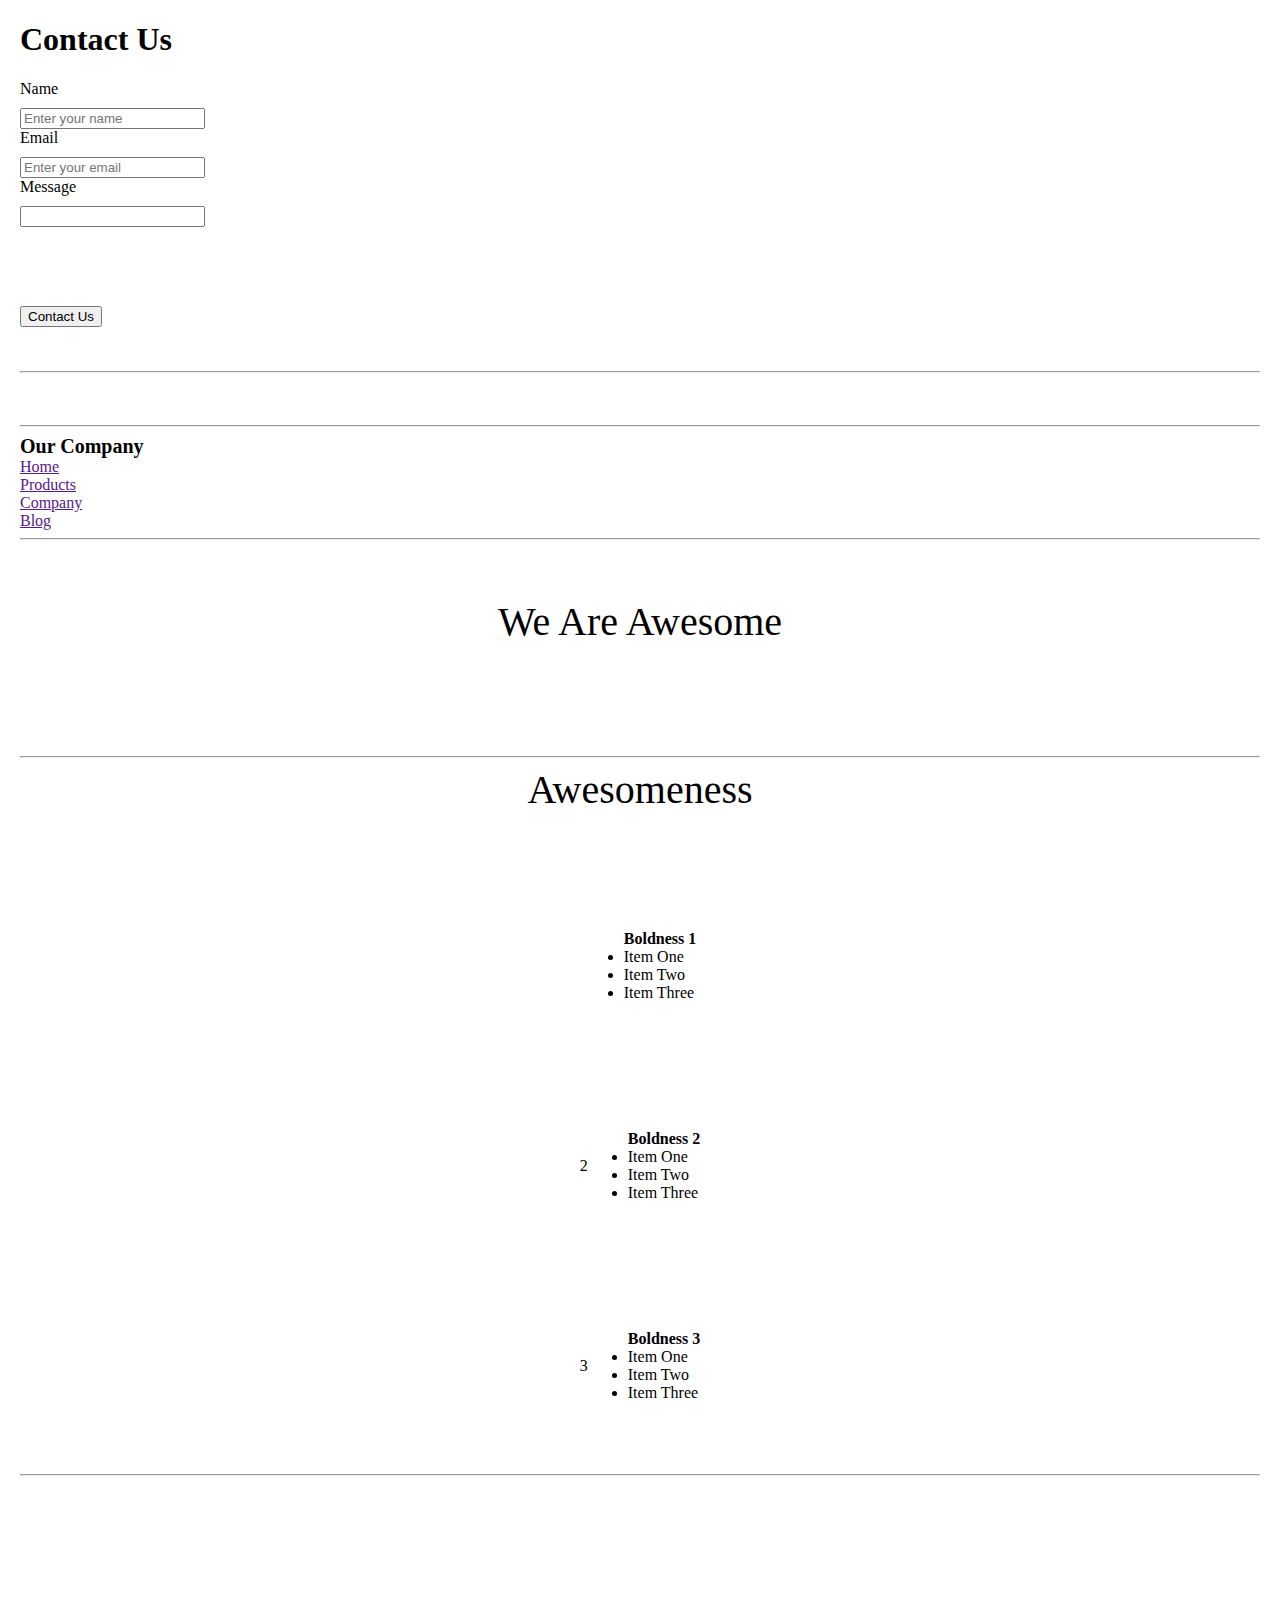
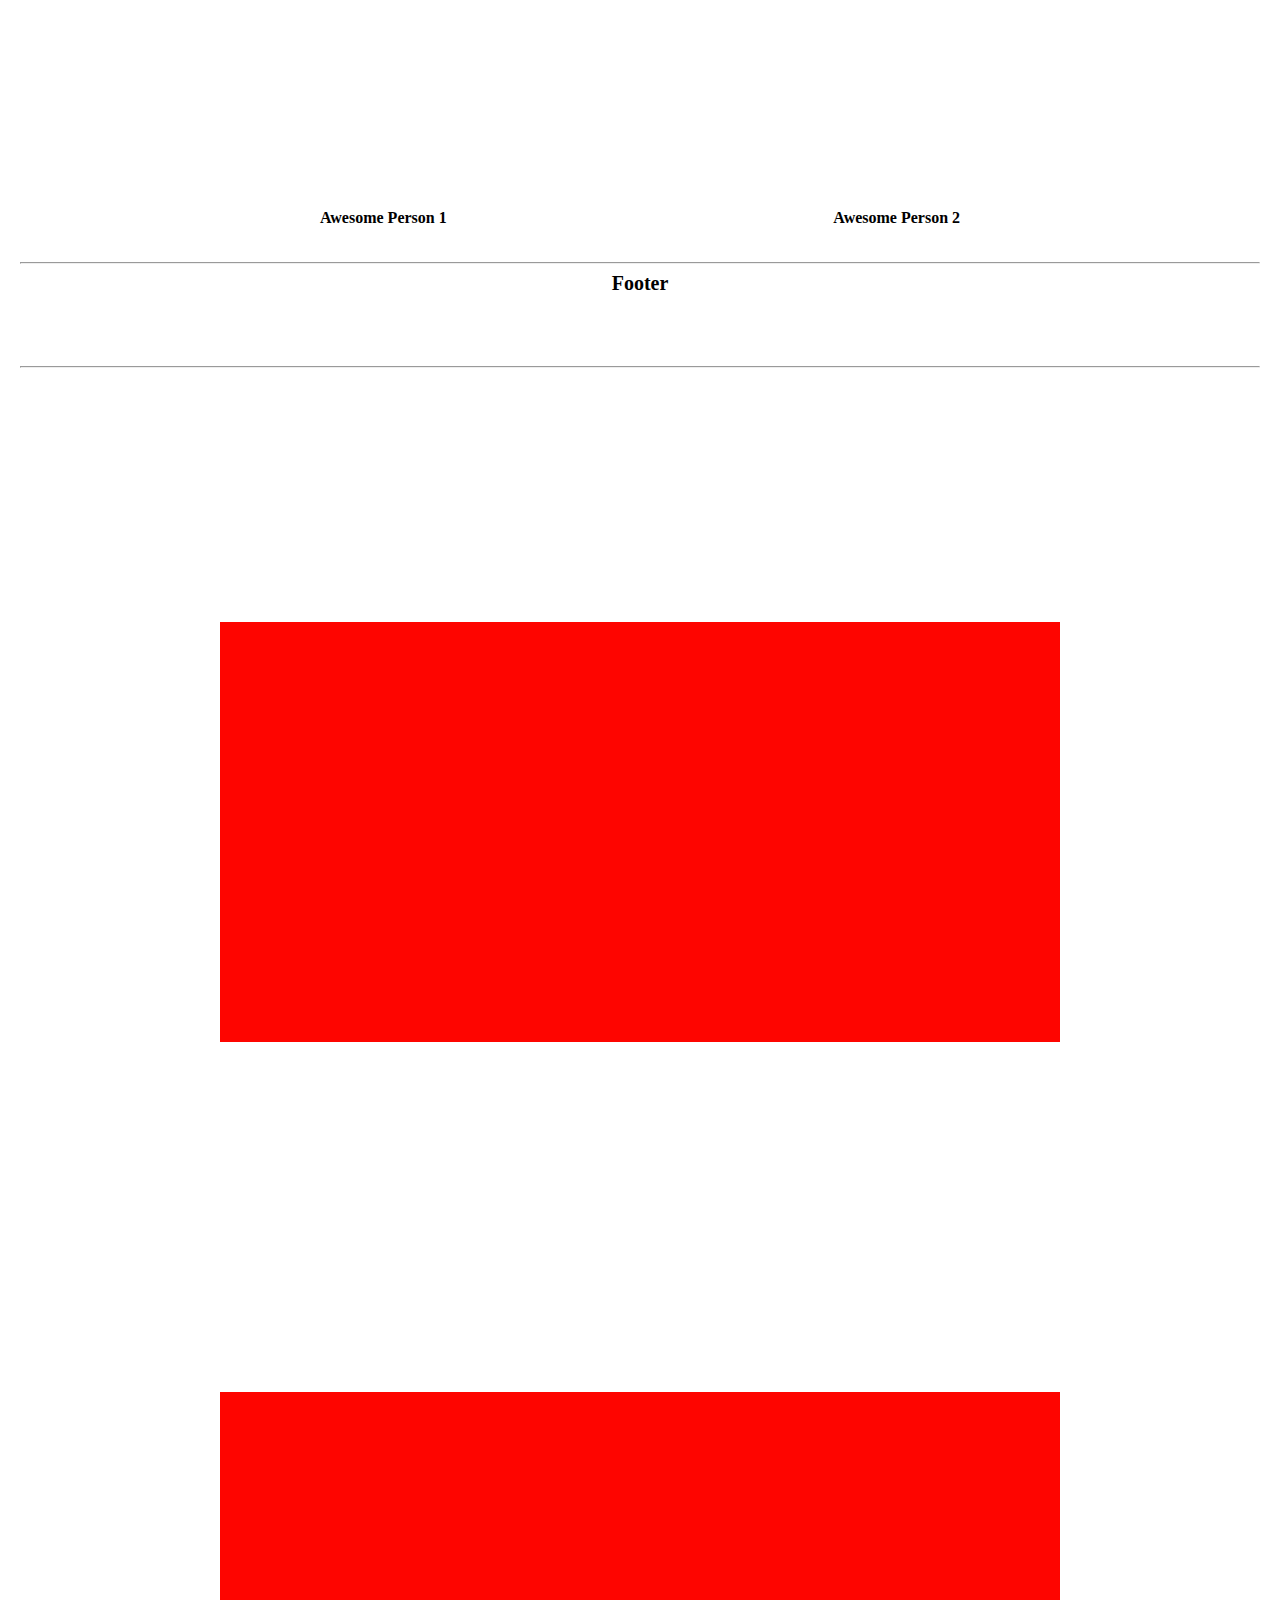
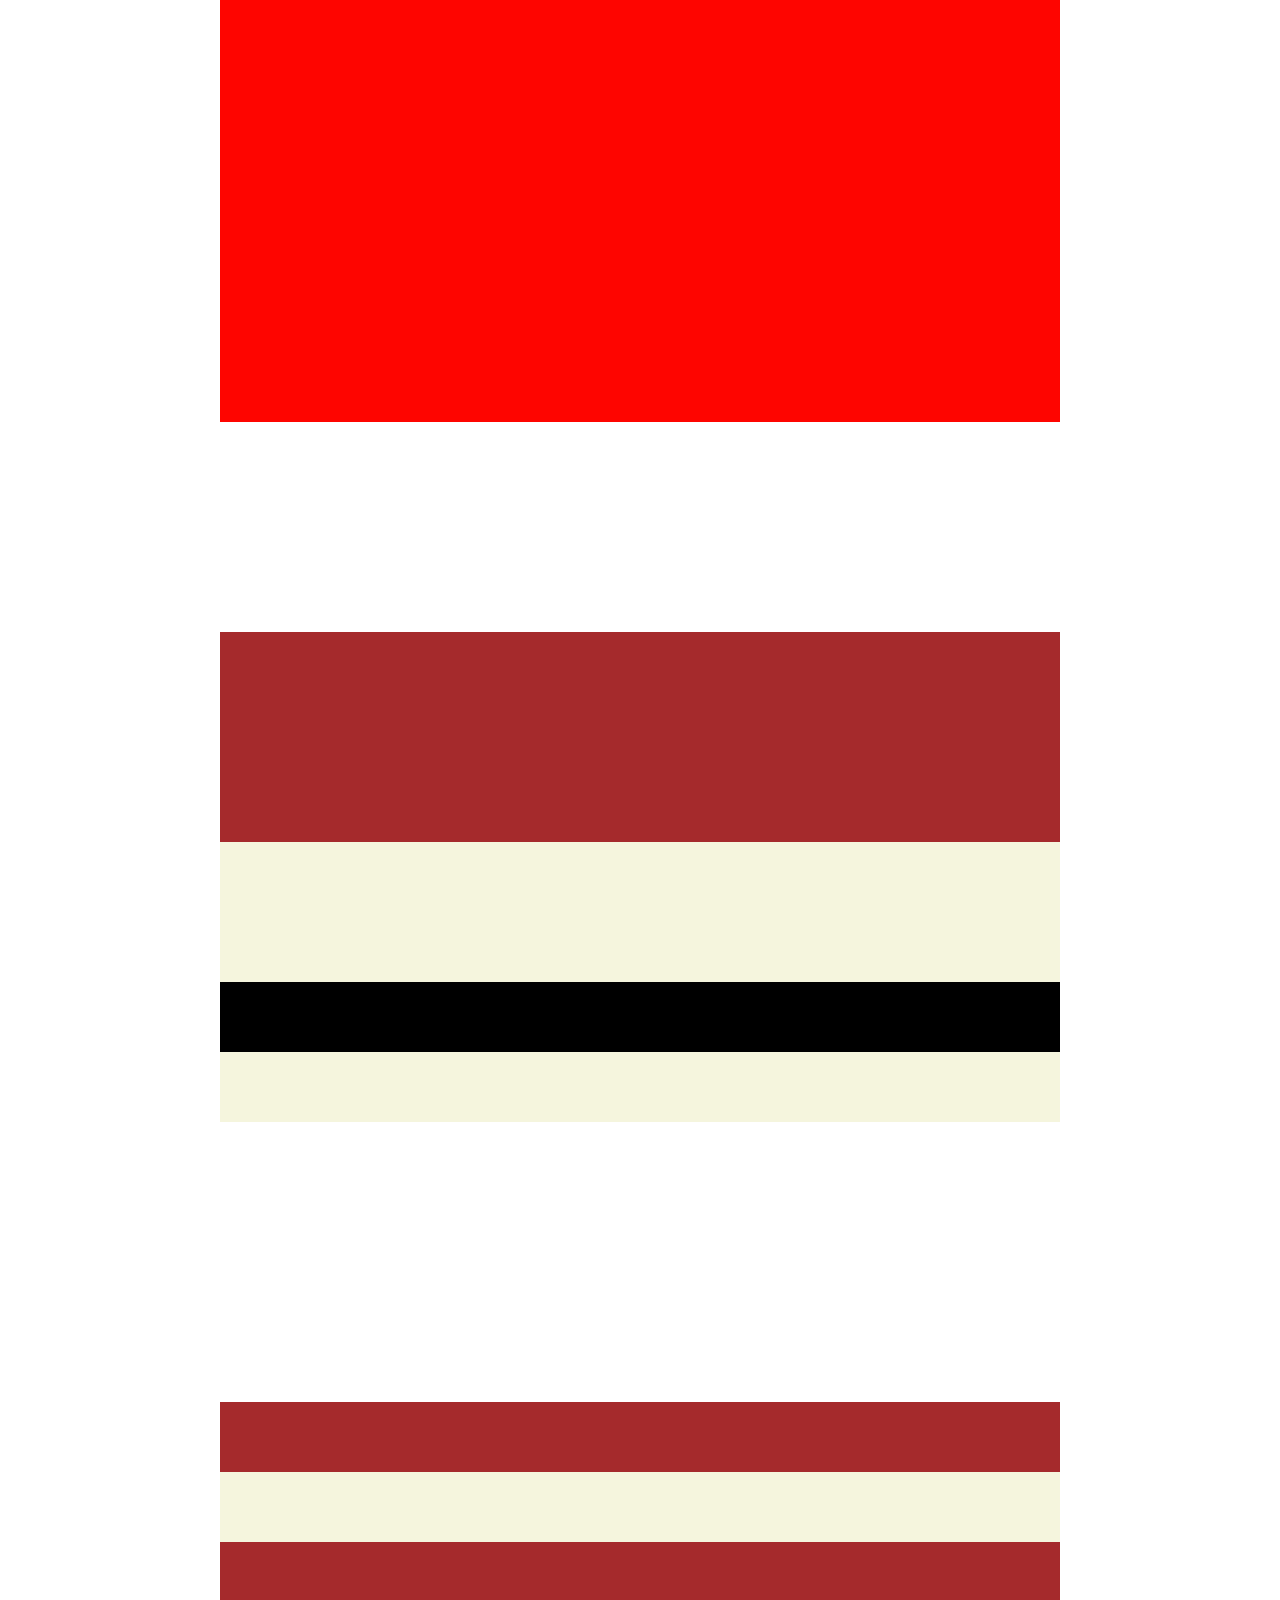
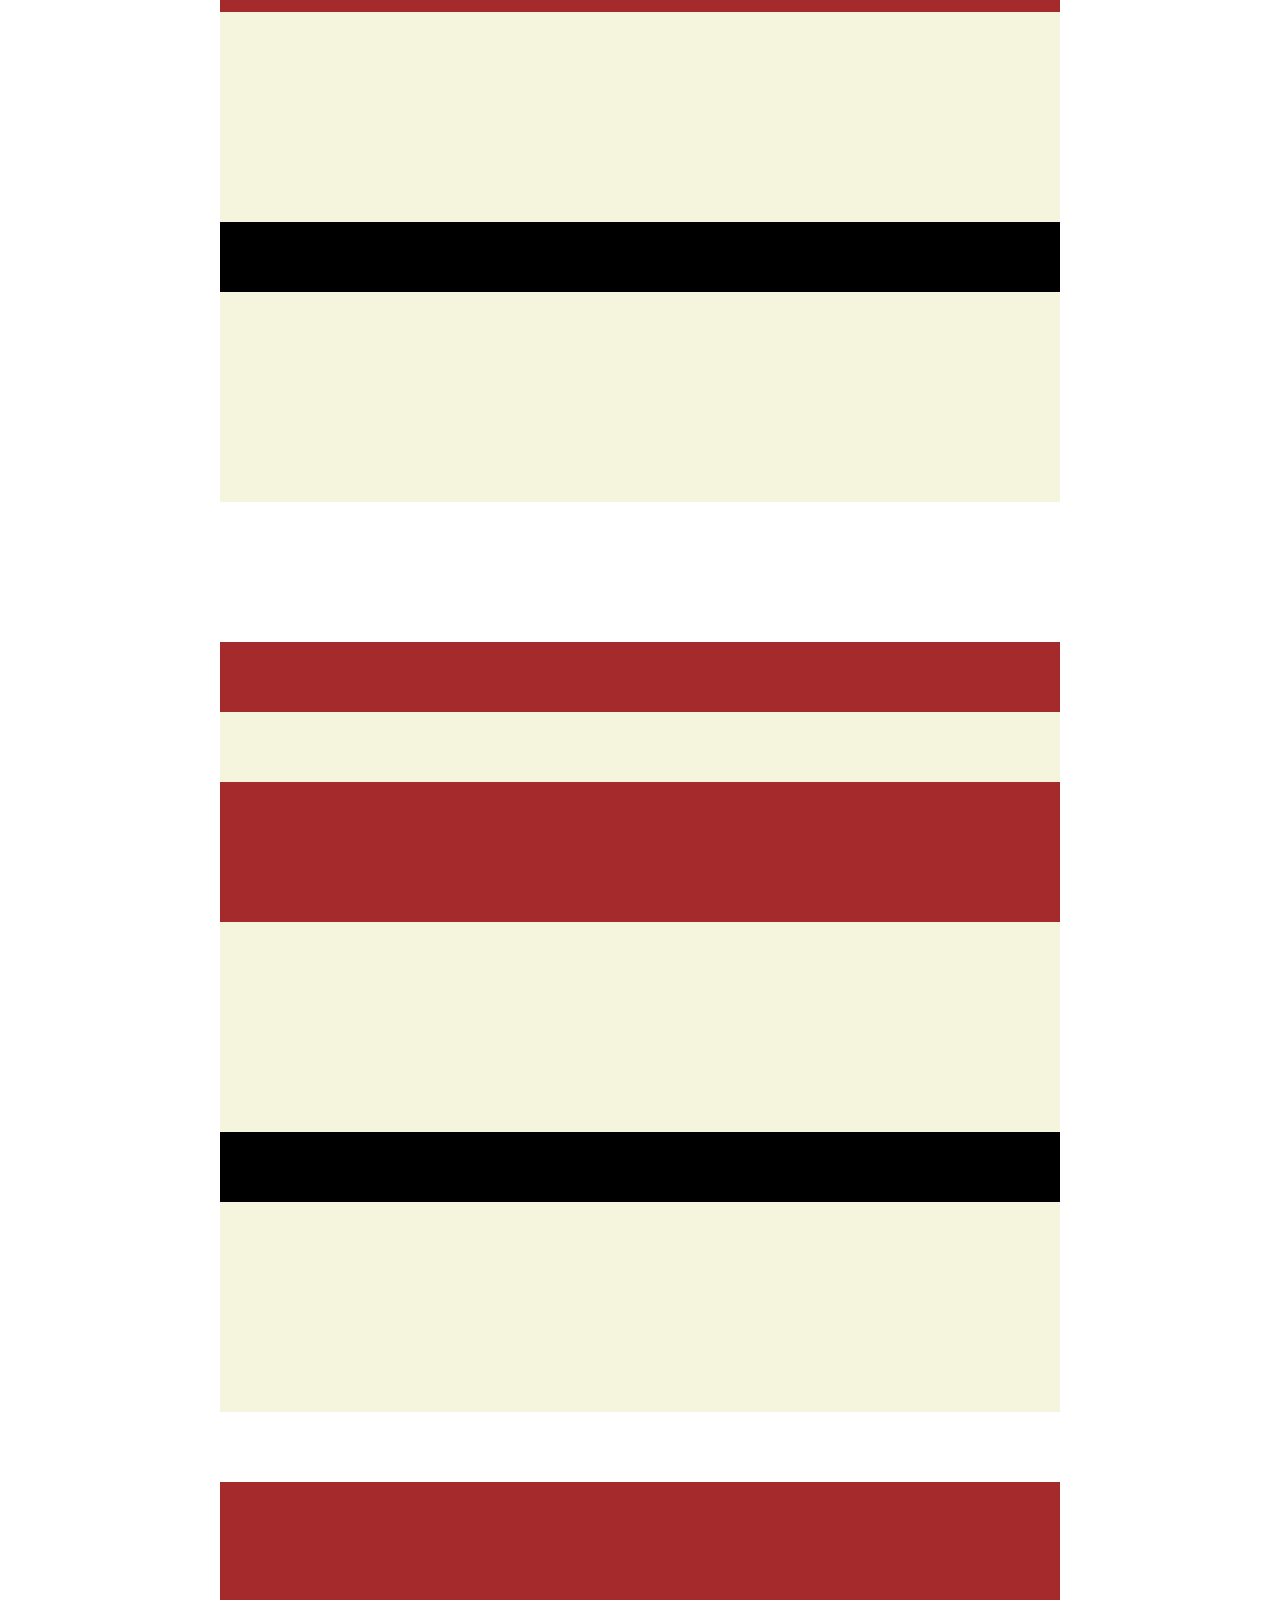
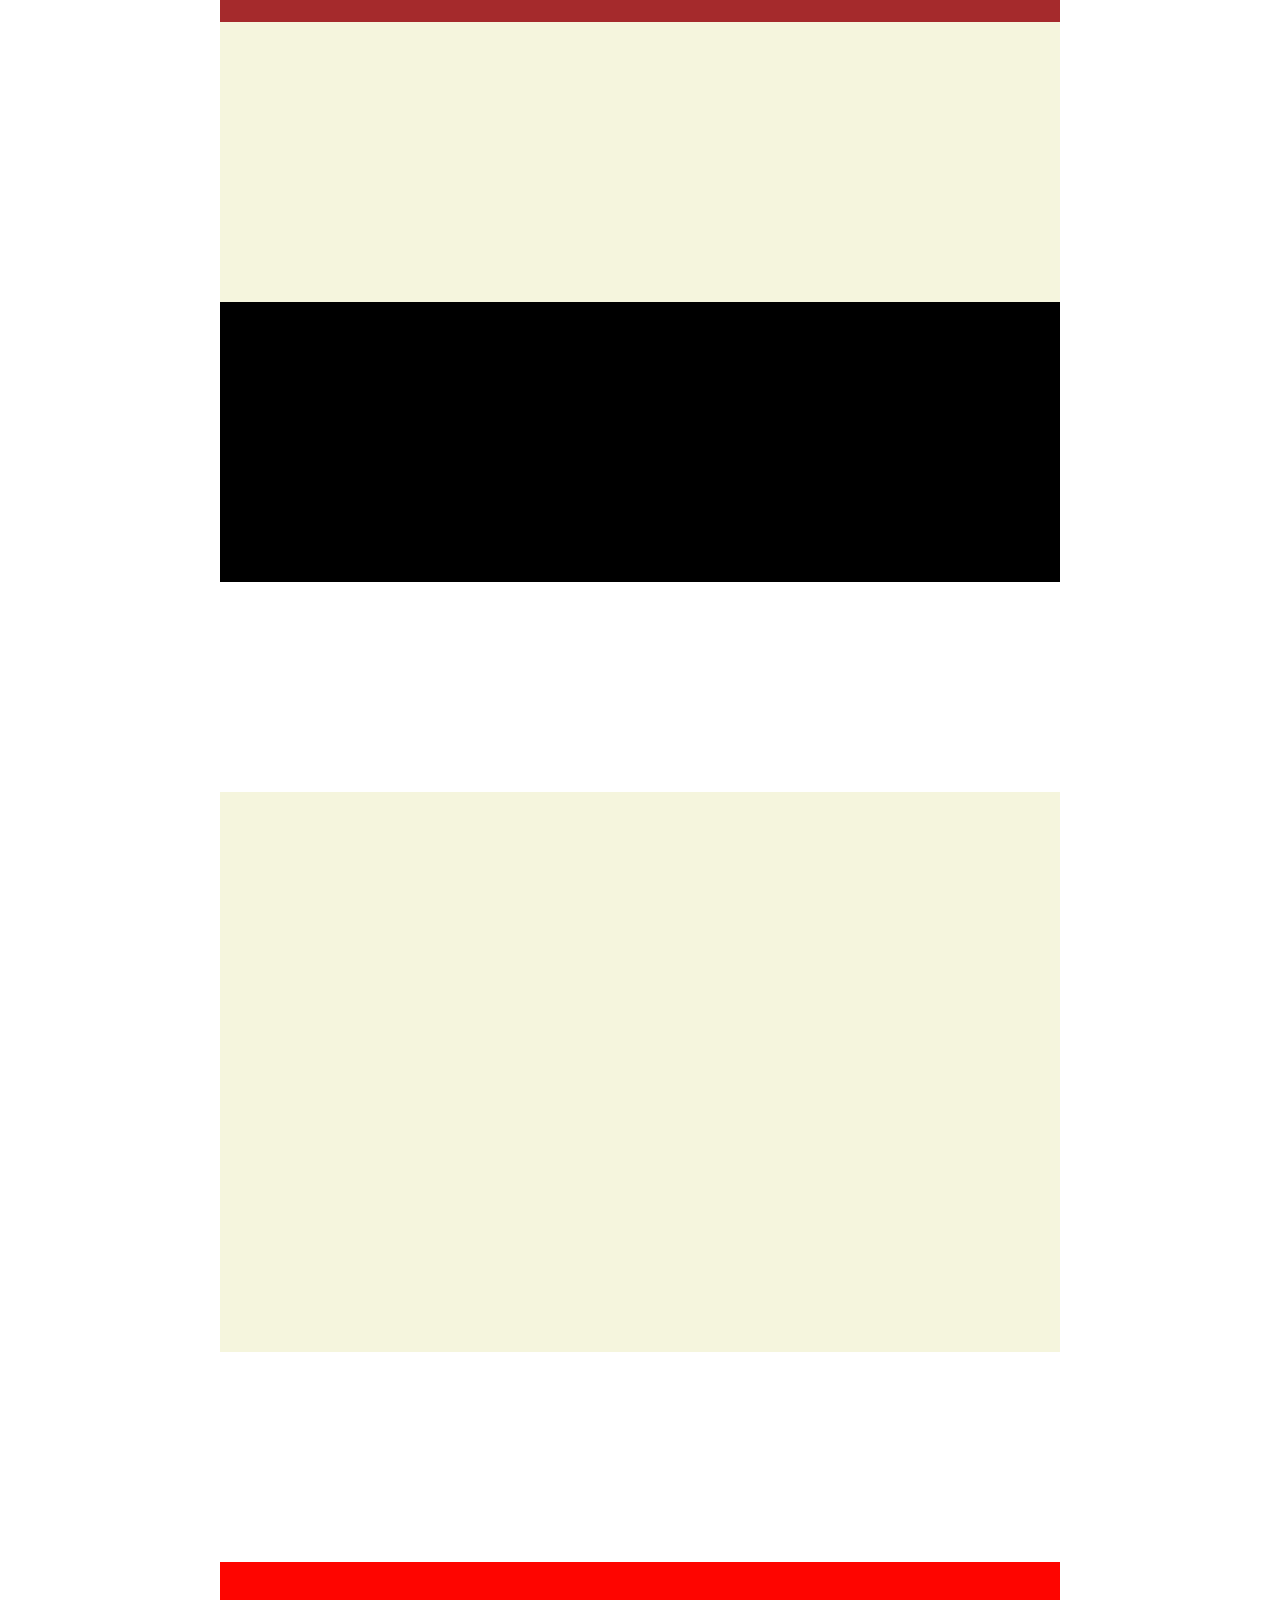
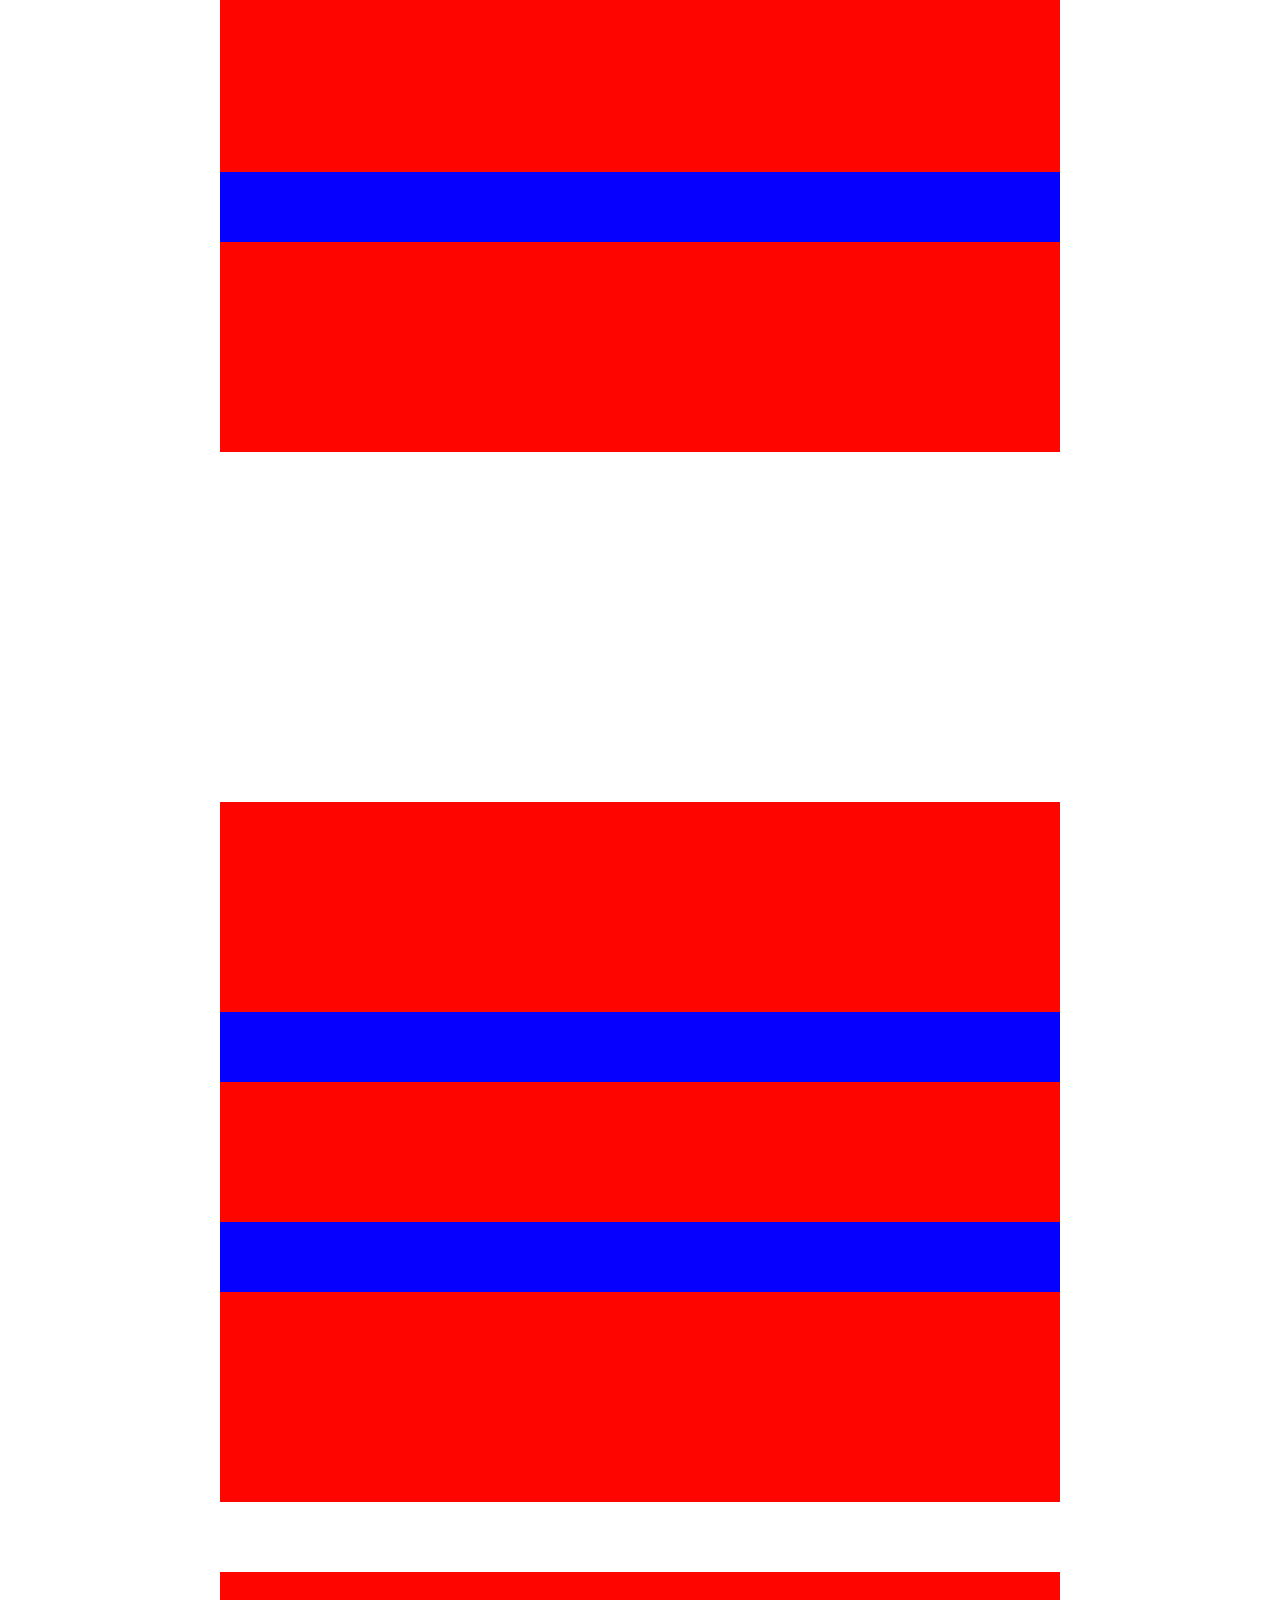
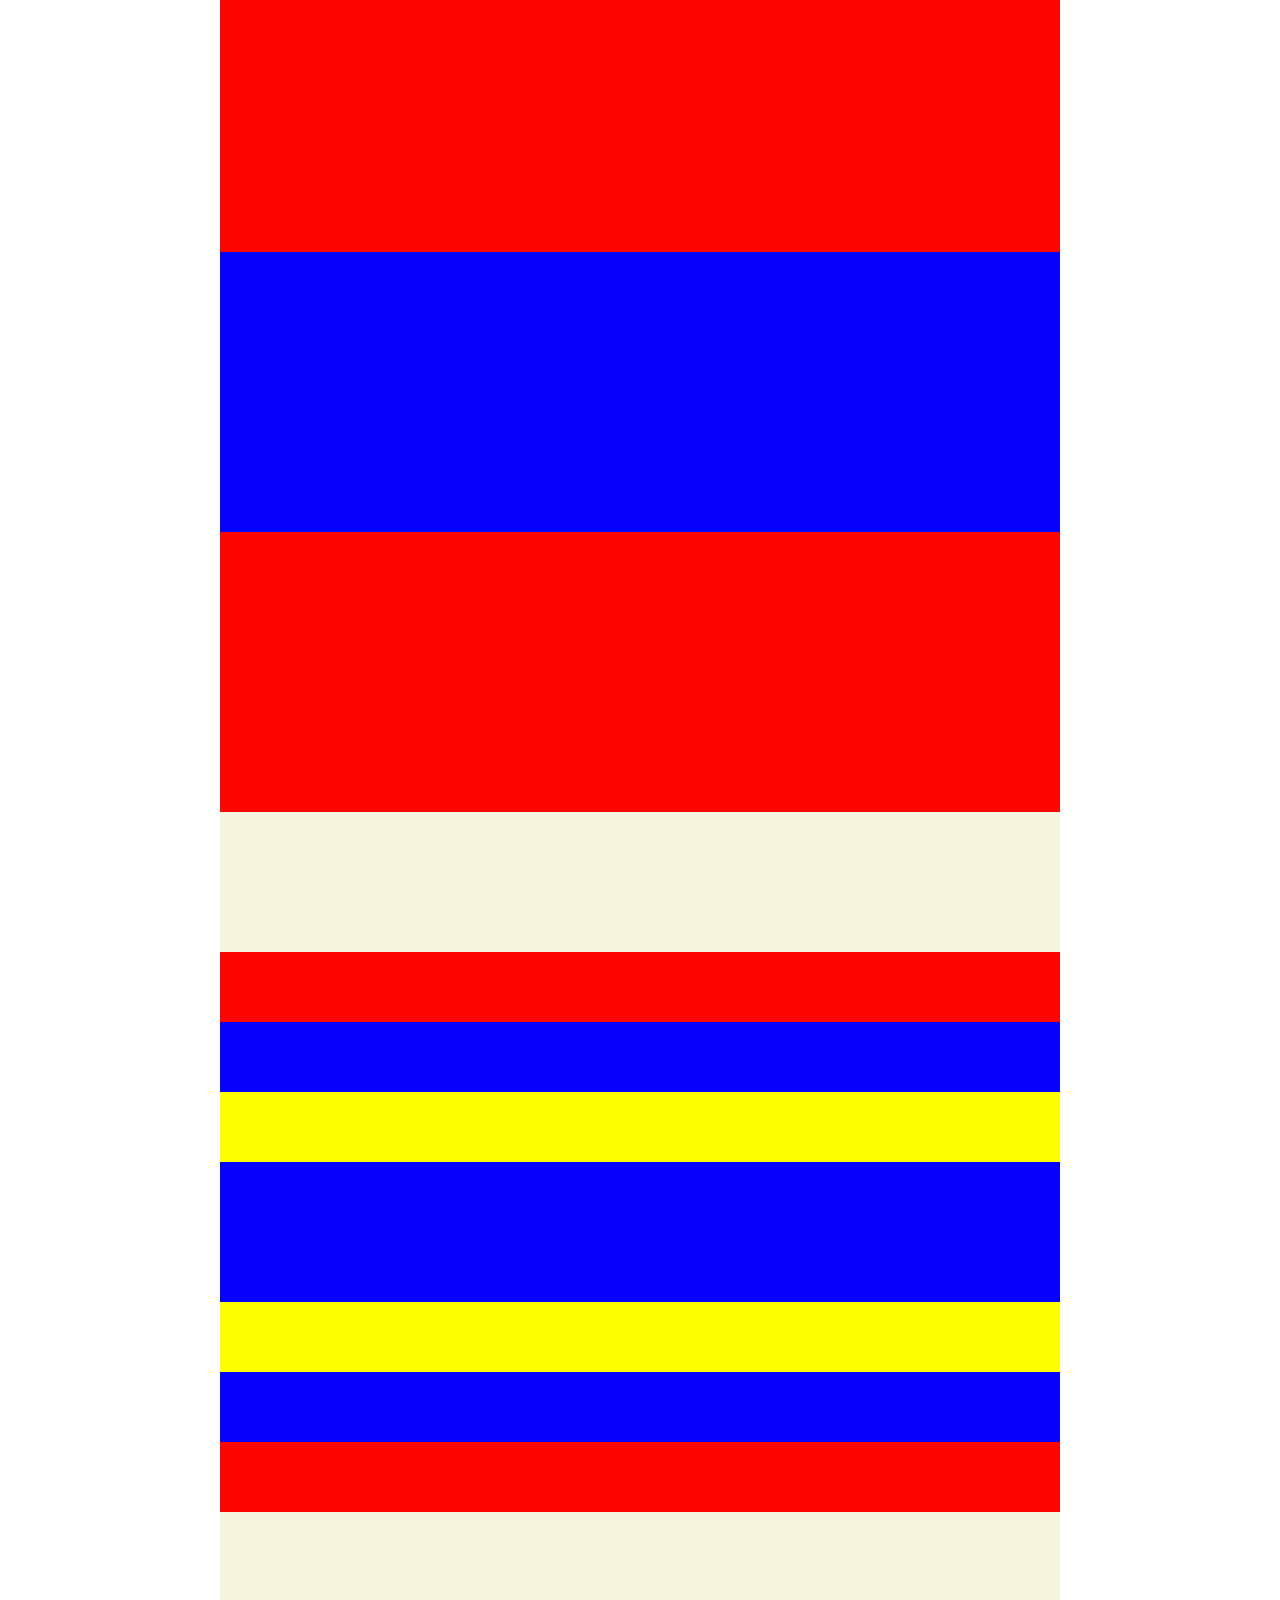
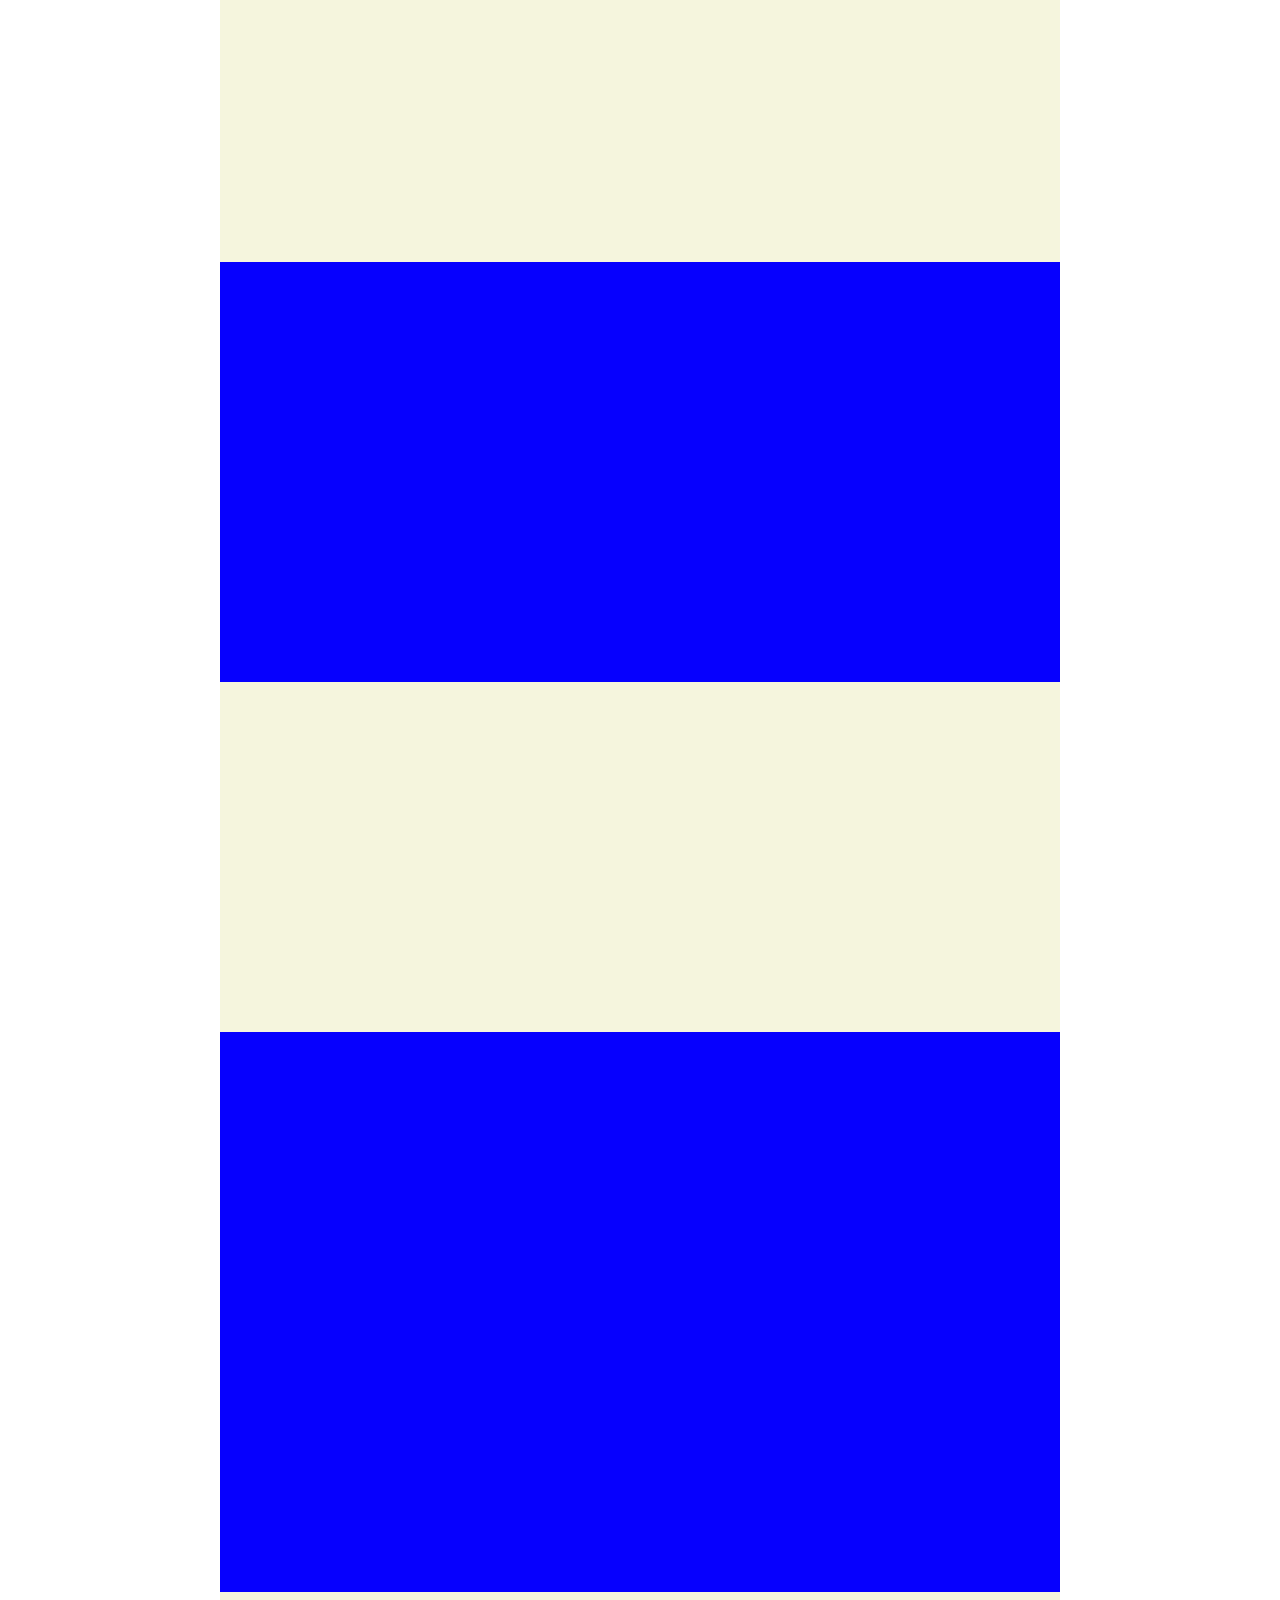
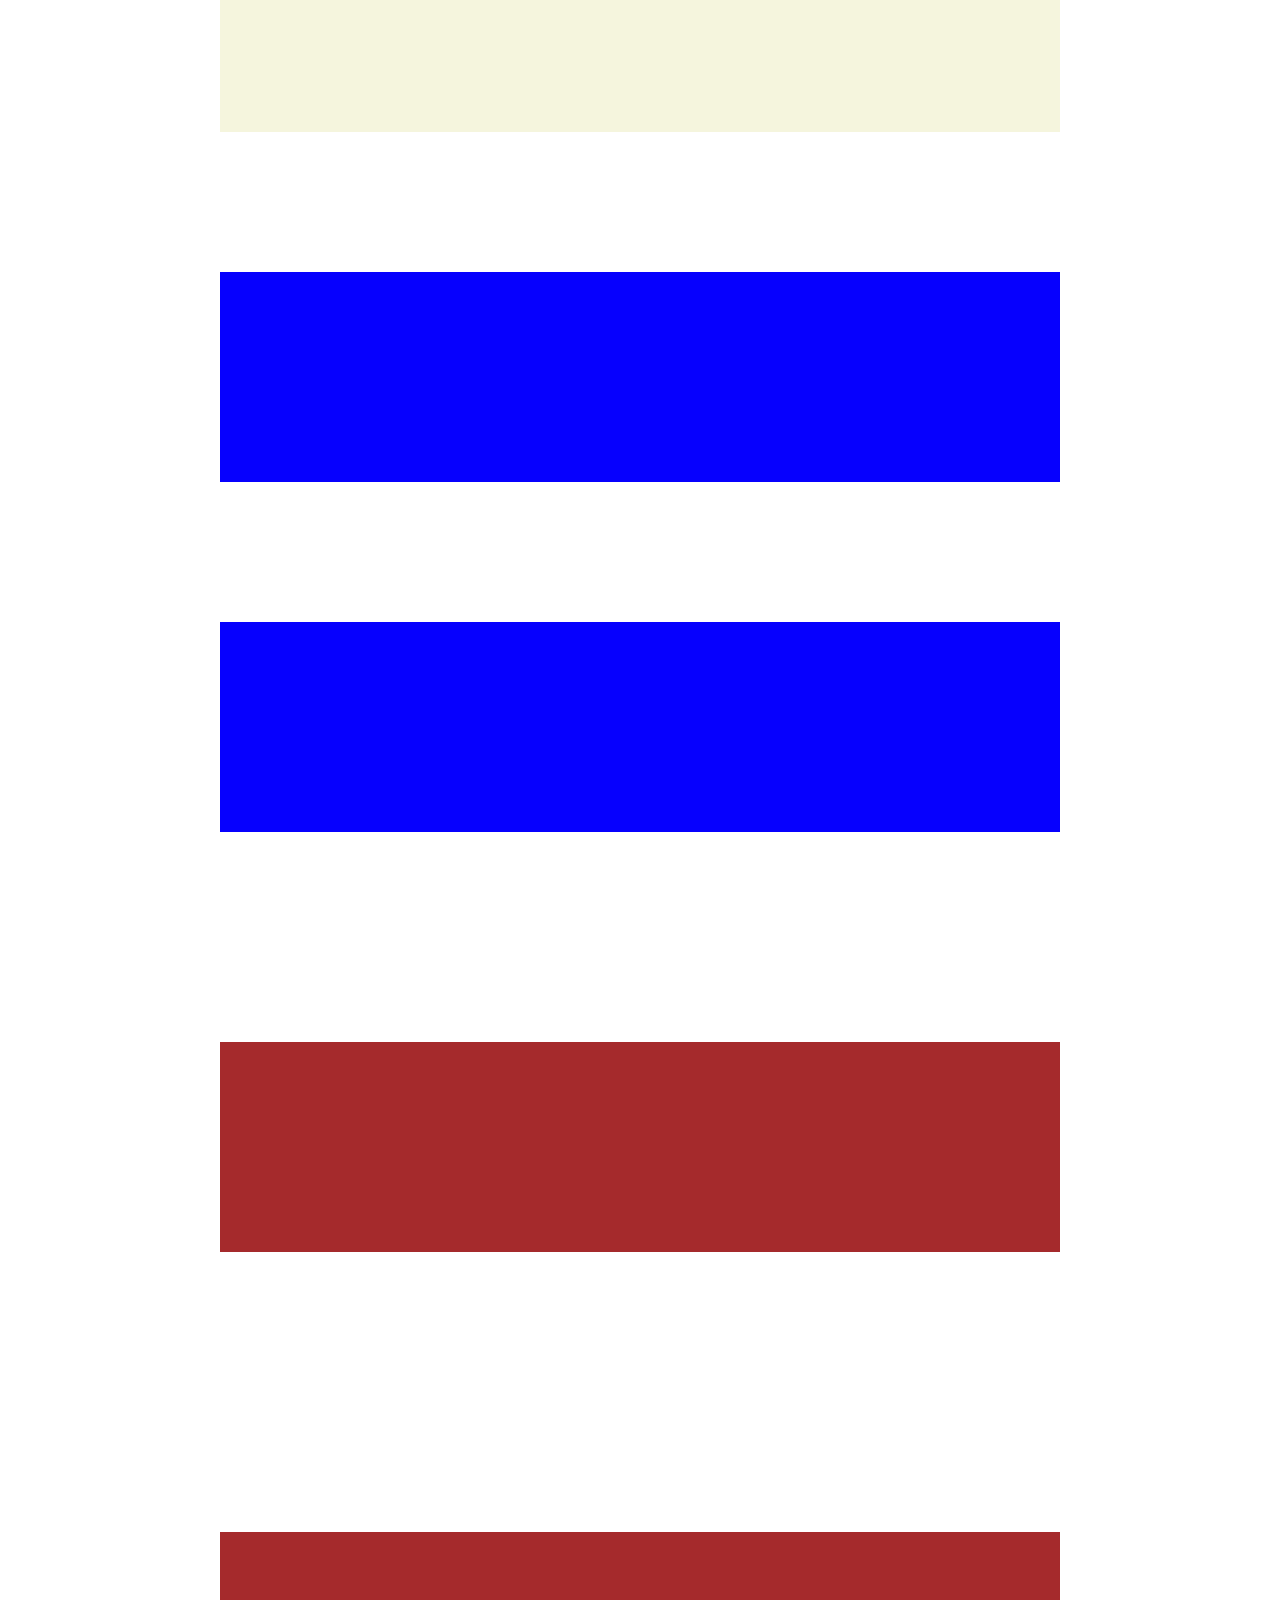
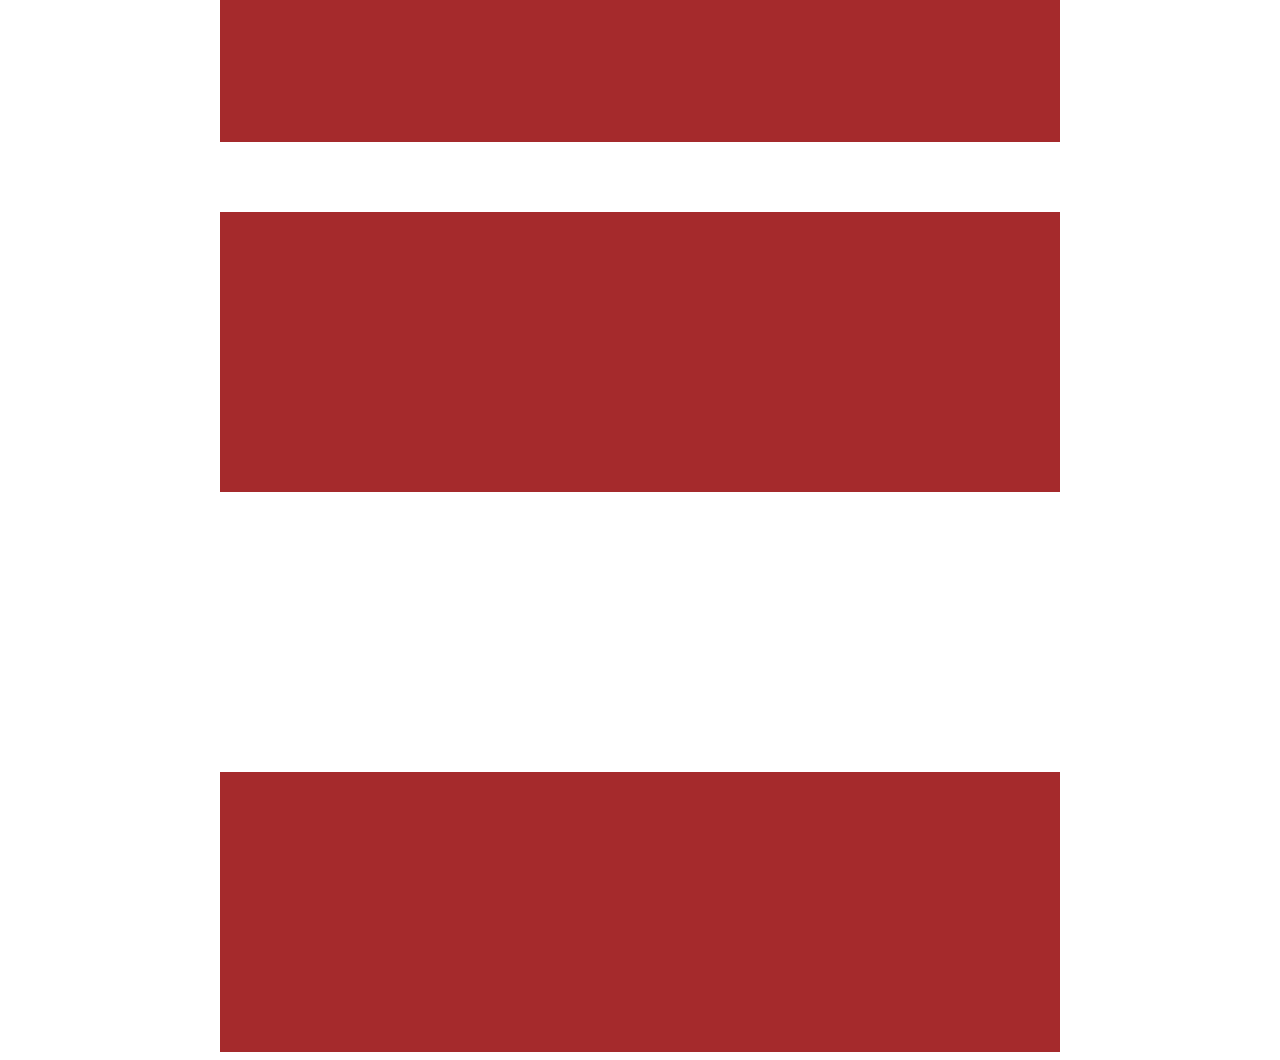
<file: 4_Bootstrap_homework/boostrap_homework.html>
<!DOCTYPE html>
<html lang="en">
<head>
  <meta charset="UTF-8">
  <meta name="viewport" content="width=device-width, initial-scale=1.0">
  <title>Devin's Bootstrap Homework</title>
  <link rel="stylesheet" href="https://stackpath.bootstrapcdn.com/bootstrap/5.0.0-alpha1/css/bootstrap.min.css" integrity="sha384-r4NyP46KrjDleawBgD5tp8Y7UzmLA05oM1iAEQ17CSuDqnUK2+k9luXQOfXJCJ4I" crossorigin="anonymous">
  <script src="https://cdn.jsdelivr.net/npm/popper.js@1.16.0/dist/umd/popper.min.js" integrity="sha384-Q6E9RHvbIyZFJoft+2mJbHaEWldlvI9IOYy5n3zV9zzTtmI3UksdQRVvoxMfooAo" crossorigin="anonymous"></script>
  <script src="https://stackpath.bootstrapcdn.com/bootstrap/5.0.0-alpha1/js/bootstrap.min.js" integrity="sha384-oesi62hOLfzrys4LxRF63OJCXdXDipiYWBnvTl9Y9/TRlw5xlKIEHpNyvvDShgf/" crossorigin="anonymous"></script>
    <style>
        .container{
            display: flex;
            flex-direction: row;
            justify-content: center;
            align-items: center;
            height: 200px;
        }
        .container2{
            display: flex;
            flex-direction: row;
            justify-content: center;
            align-items: center;
            height: 100px;
        }
        .container3{
            display: flex;
            flex-direction: row;
            justify-content: space-evenly;
            align-items: center;
            height: 250px;
            padding-top: 40px;
        }
        .container4{
            display: flex;
            flex-direction: row;
            justify-content: space-evenly;
            align-items: center;
            height: 80px;
        }
        .item{
            font-size: 40px;
            height: 100px;
            width: 100%;
            text-align: center;
        }
        img{
            width: 30%;
            height: 30%;
            display: flex;
        }
        .pic1{
            background-image: url('https://slack-imgs.com/?c=1&o1=ro&url=https%3A%2F%2Fstatic.clubs.nfl.com%2Fimage%2Fprivate%2Ft_editorial_landscape_8_desktop_mobile%2Ff_auto%2Fcardinals%2Fo4g7fexopf4yrc31idem.jpg');
            height: 250px;
            width: 300px;
            display: flex;
        }
        .pic2{
            height: 10px;
            width: 300px;
            display: flex;
            justify-content: center;
        }
        img{
            position: relative;
            left: -310px;
            bottom: -130px;
            right: 300px;
            background-position: 10px;
            
        }
        .white{
            background-color: #FFFFFF;
            height: 70px;
        }
        .red{
            background-color: #FE0500;
            height: 70px;
        }
        .brown{
            background-color: #A52A2C;
            height: 70px;
        }
        .skin{
            background-color: #F5F5DD;
            height: 70px;
        }
        .blue{
            background-color: #0600FE;
            height: 70px;
        }
        .yellow{
            background-color: yellow;
            height: 70px;
        }
        .black{
            background-color: black;
            height: 70px;
        }
    </style>
</head>
<body style="margin-left: 20px; margin-right: 20px;">
<!-- 1. Contact Form -->
<div class="col">
    <h1>Contact Us</h1>
    <div>
        <div style="padding-bottom: 10px;">Name</div>
        <div class="input-group mb-3">
            <input type="text" class="form-control" placeholder="Enter your name" aria-label="Username" aria-describedby="basic-addon1">
        </div>
    </div>
    <div>
        <div style="padding-bottom: 10px;">Email</div>
        <div class="input-group mb-3">
            <input type="text" class="form-control" placeholder="Enter your email" aria-label="Username" aria-describedby="basic-addon1">
        </div>
    </div>
    <div>
        <div style="padding-bottom: 10px;">Message</div>
        <div style="height: 100px; "class="input-group mb-3">
            <input type="text" class="form-control" placeholder="" aria-label="Username" aria-describedby="basic-addon1">
        </div>
    </div>
    <div><button type="button" class="btn btn-primary">Contact Us</button></div>
</div>
<br><br><hr><br><br>

<!-- 2. Basic Layout -->
<hr>
<div class="row">
    <div style="font-size: 20px; "class="col"> <b>Our Company</b> </div>
    <div class="col-1"><a href="">Home</a></div>
    <div class="col-1"><a href="">Products</a></div>
    <div class="col-1"><a href="">Company</a></div>
    <div class="col-1"><a href="">Blog</a></div>
</div>
<hr>
<div style="display: flex;" class="container">
    <div class="item">
        We Are Awesome
    </div>
</div>
<hr>
<div style="display: flex;" class="container2">
    <div class="item">
        Awesomeness
    </div>
</div>
    <div class="row">
        <div class="col container">
        <ul > <b>Boldness 1</b>
            <li>Item One</li>
            <li>Item Two</li>
            <li>Item Three</li>
        </ul>
        </div>
        <div class="col container">2
            <ul> <b>Boldness 2</b>
                <li>Item One</li>
                <li>Item Two</li>
                <li>Item Three</li>
            </ul>
        </div>
        <div class="col container">3
            <ul> <b>Boldness 3</b>
                <li>Item One</li>
                <li>Item Two</li>
                <li>Item Three</li>
            </ul>
        </div>
    </div>
</div>
<hr>
<div class="container3">
    <div class="pic1"></div>
    <div class="pic1"></div>
</div>
<div class="container4">
    <div class="pic2"><b>Awesome Person 1</b></div>
    <div class="pic2"><b>Awesome Person 2</b></div>
</div>
<hr>
<div style="text-align: center; height: 50px; font-size: 20px;"> <b>Footer</b></div>
<br><br><hr><br><br>

<!-- Mario -->
<div style="margin-right: 200px; margin-left: 200px;">
<div class="row">
    <div class="white col"></div>
    <div class="white col"></div>
    <div class="white col"></div>
    <div class="red col"></div>
    <div class="red col"></div>
    <div class="red col"></div>
    <div class="red col"></div>
    <div class="red col"></div>
    <div class="red col"></div>
    <div class="white col"></div>
    <div class="white col"></div>
    <div class="white col"></div>
</div>
<div class="row">
    <div class="white col"></div>
    <div class="white col"></div>
    <div class="red col"></div>
    <div class="red col"></div>
    <div class="red col"></div>
    <div class="red col"></div>
    <div class="red col"></div>
    <div class="red col"></div>
    <div class="red col"></div>
    <div class="red col"></div>
    <div class="red col"></div>
    <div class="white col"></div>
</div>
<div class="row">
    <div class="white col"></div>
    <div class="white col"></div>
    <div class="brown col"></div>
    <div class="brown col"></div>
    <div class="brown col"></div>
    <div class="skin col"></div>
    <div class="skin col"></div>
    <div class="black col"></div>
    <div class="skin col"></div>
    <div class="white col"></div>
    <div class="white col"></div>
    <div class="white col"></div>
</div>
<div class="row">
    <div class="white col"></div>
    <div class="brown col"></div>
    <div class="skin col"></div>
    <div class="brown col"></div>
    <div class="skin col"></div>
    <div class="skin col"></div>
    <div class="skin col"></div>
    <div class="black col"></div>
    <div class="skin col"></div>
    <div class="skin col"></div>
    <div class="skin col"></div>
    <div class="white col"></div>
</div>
<div class="row">
    <div class="white col"></div>
    <div class="brown col"></div>
    <div class="skin col"></div>
    <div class="brown col"></div>
    <div class="brown col"></div>
    <div class="skin col"></div>
    <div class="skin col"></div>
    <div class="skin col"></div>
    <div class="black col"></div>
    <div class="skin col"></div>
    <div class="skin col"></div>
    <div class="skin col"></div>
</div>
<div class="row">
    <div class="white col"></div>
    <div class="brown col"></div>
    <div class="brown col"></div>
    <div class="skin col"></div>
    <div class="skin col"></div>
    <div class="skin col"></div>
    <div class="skin col"></div>
    <div class="black col"></div>
    <div class="black col"></div>
    <div class="black col"></div>
    <div class="black col"></div>
    <div class="white col"></div>
</div>
<div class="row">
    <div class="white col"></div>
    <div class="white col"></div>
    <div class="skin col"></div>
    <div class="skin col"></div>
    <div class="skin col"></div>
    <div class="skin col"></div>
    <div class="skin col"></div>
    <div class="skin col"></div>
    <div class="skin col"></div>
    <div class="skin col"></div>
    <div class="white col"></div>
    <div class="white col"></div>
</div>
<div class="row">
    <div class="white col"></div>
    <div class="red col"></div>
    <div class="red col"></div>
    <div class="red col"></div>
    <div class="blue col"></div>
    <div class="red col"></div>
    <div class="red col"></div>
    <div class="red col"></div>
    <div class="white col"></div>
    <div class="white col"></div>
    <div class="white col"></div>
    <div class="white col"></div>
</div>
<div class="row">
    <div class="white col"></div>
    <div class="red col"></div>
    <div class="red col"></div>
    <div class="red col"></div>
    <div class="blue col"></div>
    <div class="red col"></div>
    <div class="red col"></div>
    <div class="blue col"></div>
    <div class="red col"></div>
    <div class="red col"></div>
    <div class="red col"></div>
    <div class="white col"></div>
</div>
<div class="row">
    <div class="red col"></div>
    <div class="red col"></div>
    <div class="red col"></div>
    <div class="red col"></div>
    <div class="blue col"></div>
    <div class="blue col"></div>
    <div class="blue col"></div>
    <div class="blue col"></div>
    <div class="red col"></div>
    <div class="red col"></div>
    <div class="red col"></div>
    <div class="red col"></div>
</div>
<div class="row">
    <div class="skin col"></div>
    <div class="skin col"></div>
    <div class="red col"></div>
    <div class="blue col"></div>
    <div class="yellow col"></div>
    <div class="blue col"></div>
    <div class="blue col"></div>
    <div class="yellow col"></div>
    <div class="blue col"></div>
    <div class="red col"></div>
    <div class="skin col"></div>
    <div class="skin col"></div>
</div>
<div class="row">
    <div class="skin col"></div>
    <div class="skin col"></div>
    <div class="skin col"></div>
    <div class="blue col"></div>
    <div class="blue col"></div>
    <div class="blue col"></div>
    <div class="blue col"></div>
    <div class="blue col"></div>
    <div class="blue col"></div>
    <div class="skin col"></div>
    <div class="skin col"></div>
    <div class="skin col"></div>
</div>
<div class="row">
    <div class="skin col"></div>
    <div class="skin col"></div>
    <div class="blue col"></div>
    <div class="blue col"></div>
    <div class="blue col"></div>
    <div class="blue col"></div>
    <div class="blue col"></div>
    <div class="blue col"></div>
    <div class="blue col"></div>
    <div class="blue col"></div>
    <div class="skin col"></div>
    <div class="skin col"></div>
</div>
<div class="row">
    <div class="white col"></div>
    <div class="white col"></div>
    <div class="blue col"></div>
    <div class="blue col"></div>
    <div class="blue col"></div>
    <div class="white col"></div>
    <div class="white col"></div>
    <div class="blue col"></div>
    <div class="blue col"></div>
    <div class="blue col"></div>
    <div class="white col"></div>
    <div class="white col"></div>
</div>
<div class="row">
    <div class="white col"></div>
    <div class="brown col"></div>
    <div class="brown col"></div>
    <div class="brown col"></div>
    <div class="white col"></div>
    <div class="white col"></div>
    <div class="white col"></div>
    <div class="white col"></div>
    <div class="brown col"></div>
    <div class="brown col"></div>
    <div class="brown col"></div>
    <div class="white col"></div>
</div>
<div class="row">
    <div class="brown col"></div>
    <div class="brown col"></div>
    <div class="brown col"></div>
    <div class="brown col"></div>
    <div class="white col"></div>
    <div class="white col"></div>
    <div class="white col"></div>
    <div class="white col"></div>
    <div class="brown col"></div>
    <div class="brown col"></div>
    <div class="brown col"></div>
    <div class="brown col"></div>
</div>
</div>
</body>
</html>
</file>
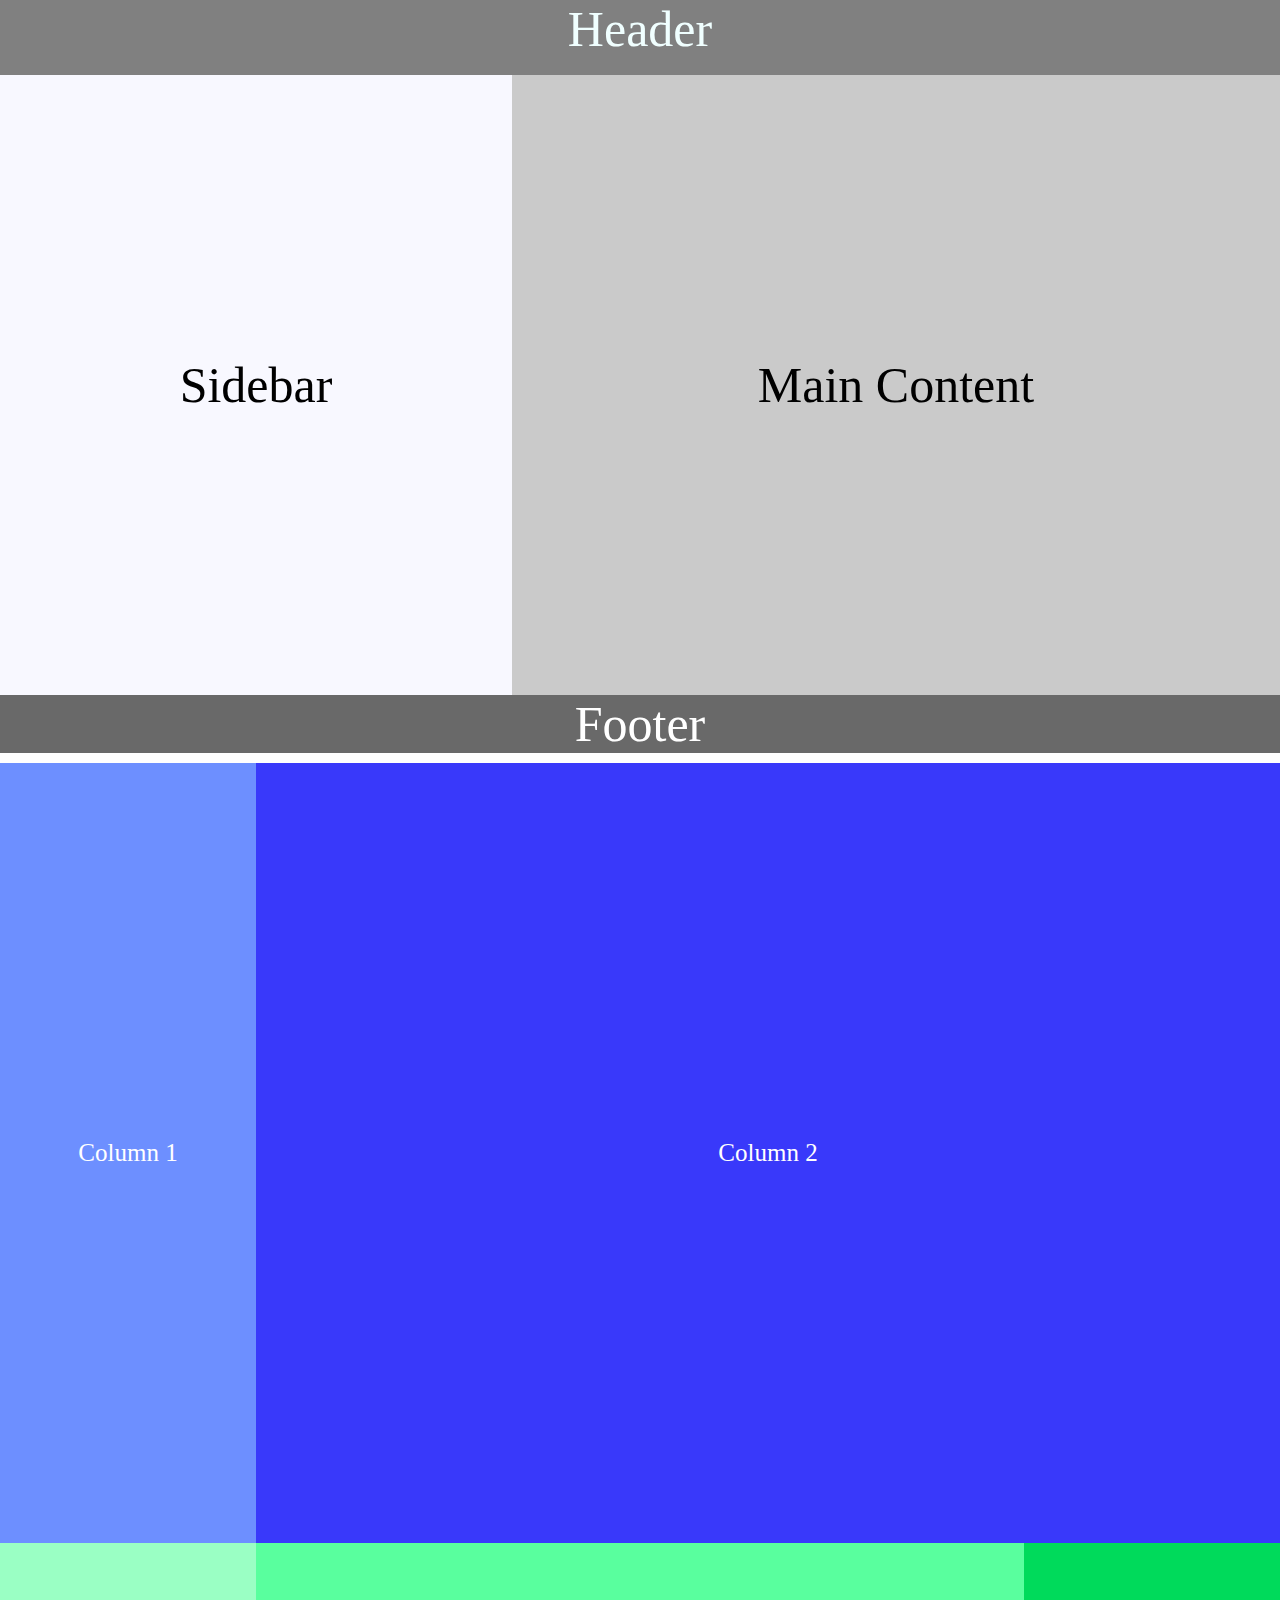
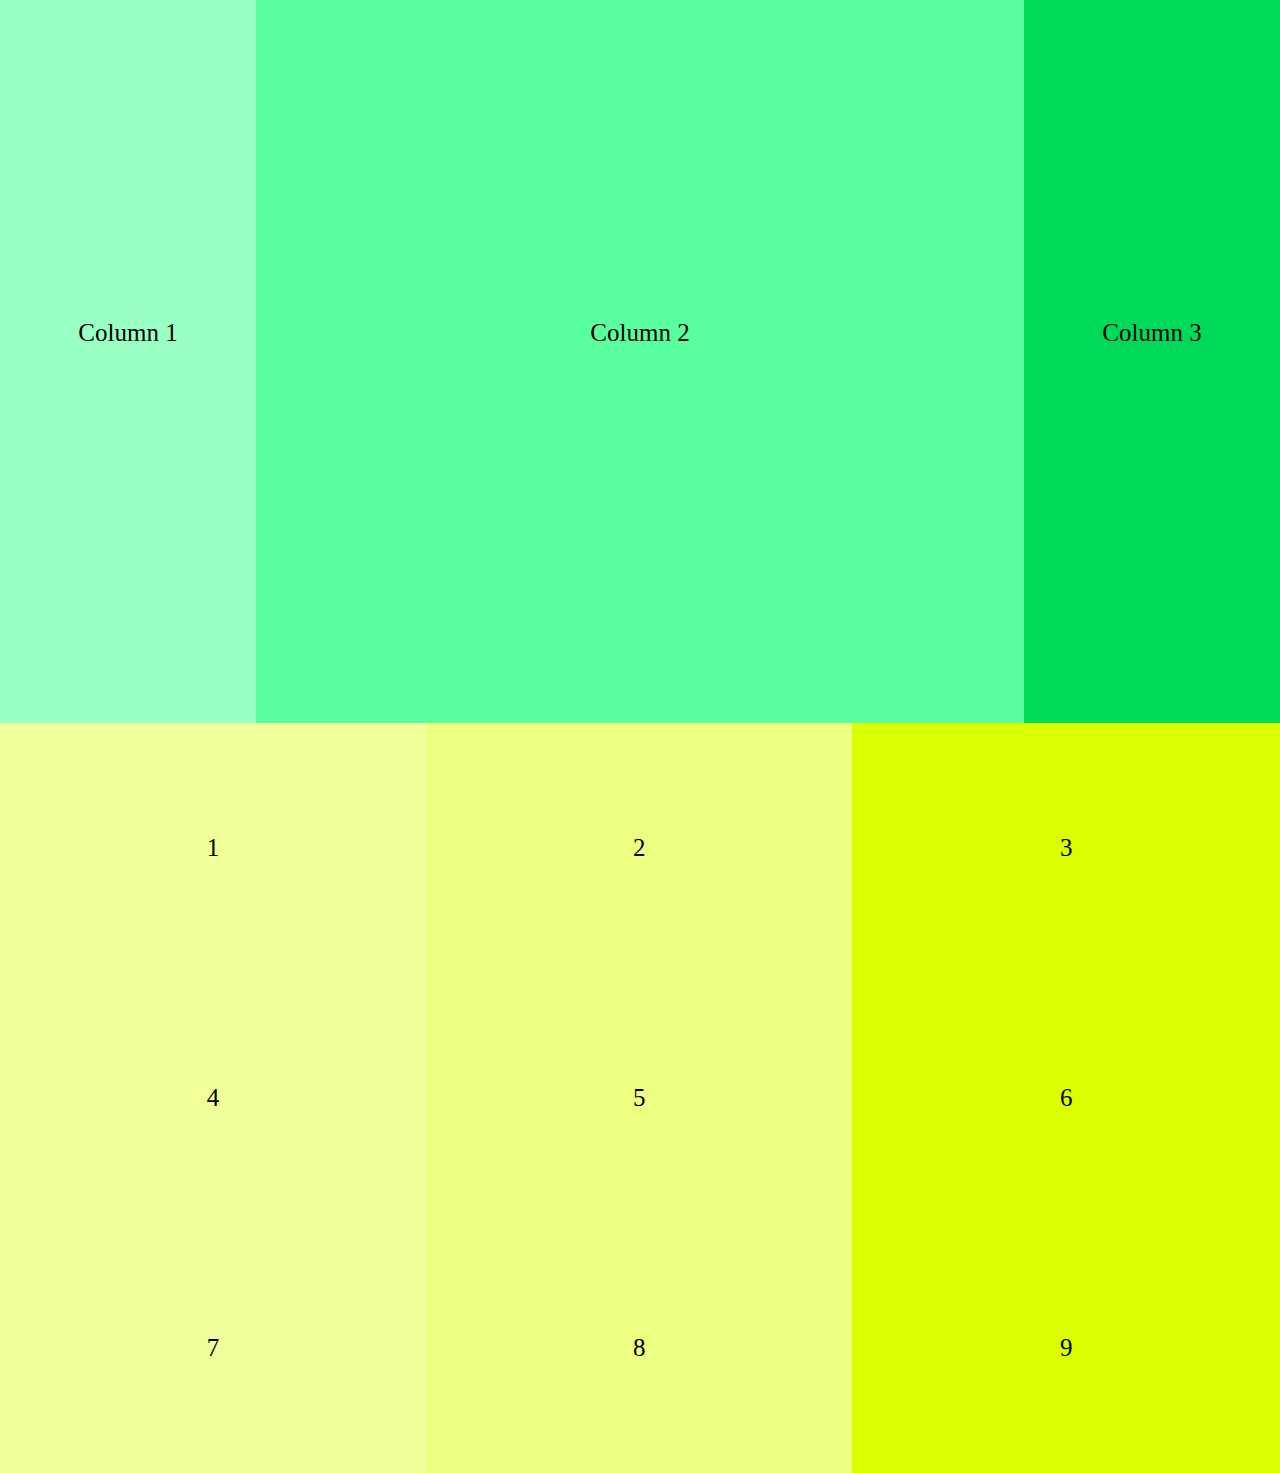
<file: box_model_homework/part_1.html>
<!DOCTYPE html>
<html lang="en">
<head>
    <meta charset="UTF-8">
    <meta http-equiv="X-UA-Compatible" content="IE=edge">
    <meta name="viewport" content="width=device-width, initial-scale=1.0">
    <title>Document</title>
    <link rel="stylesheet" href="styles.css">
</head>
<body style="margin: 0px;">
    <nav class="header">
        Header
    </nav>
    <div class="sidebar">Sidebar</div>
    <div class="main">Main Content</div>
    <div class="footer">Footer</div>
    <div style="height: 10px;"></div>
    <div class="columnone">
        Column 1
    </div>
    <div class="columntwo">
        Column 2
    </div>
    <div style="height: 10px;"></div>
    <div class="part21">
        Column 1
    </div>
    <div class="part22">
        Column 2
    </div>
    <div class="part23">
        Column 3
    </div>
    <div class="grid1">1</div>
    <div class="grid2">2</div>
    <div class="grid3">3</div>
    <div class="grid1">4</div>
    <div class="grid2">5</div>
    <div class="grid3">6</div>
    <div class="grid1">7</div>
    <div class="grid2">8</div>
    <div class="grid3">9</div>
</body>
</html>
</file>
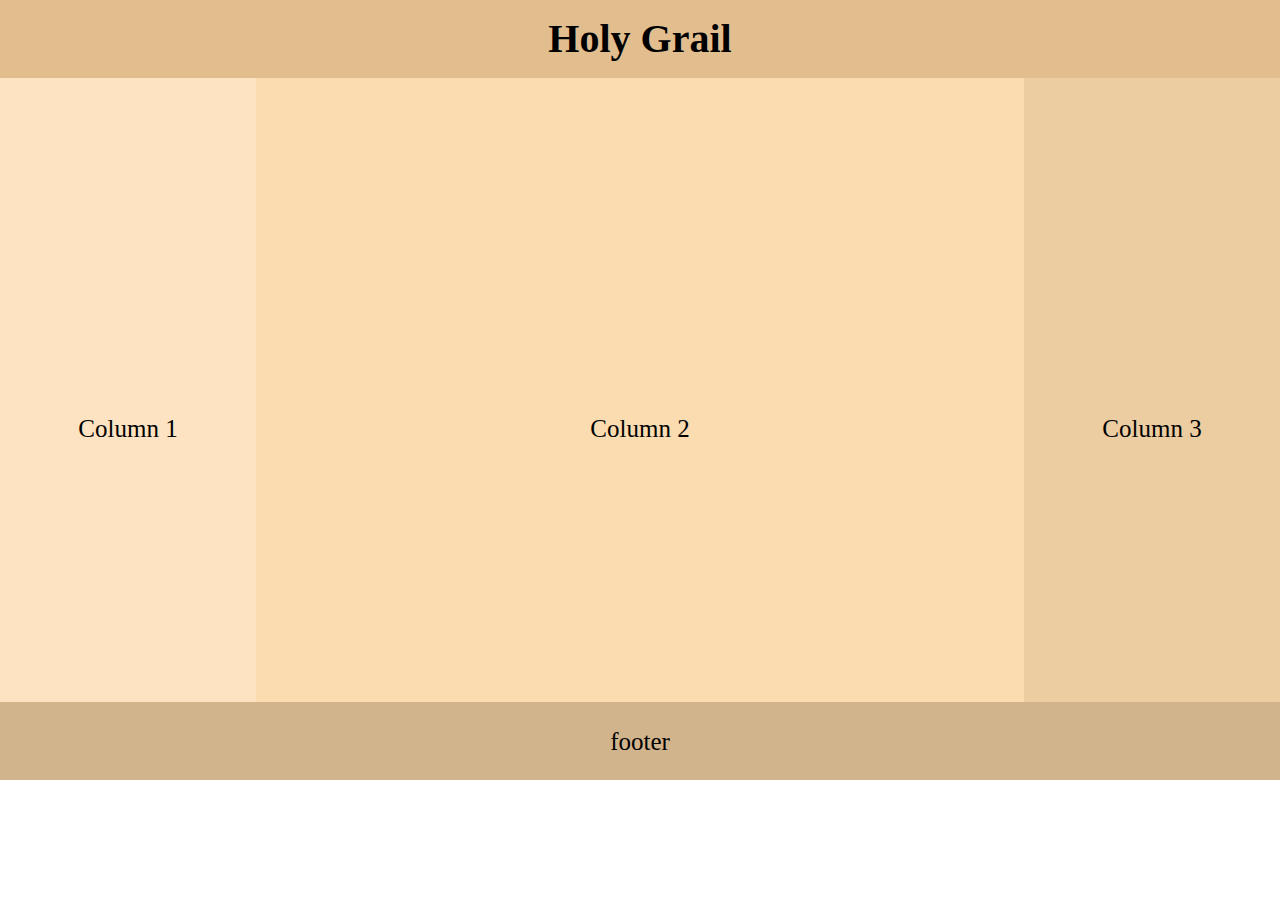
<file: box_model_homework/part_2.html>
<!DOCTYPE html>
<html lang="en">
<head>
    <meta charset="UTF-8">
    <meta http-equiv="X-UA-Compatible" content="IE=edge">
    <meta name="viewport" content="width=device-width, initial-scale=1.0">
    <title>Document</title>
    <link rel="stylesheet" href="styles.css">
</head>
<body style="margin: 0px;">
        <header class="header2">
            <b>Holy Grail</b>
        </header>
        <div class="c1">
            Column 1
        </div>
        <div class="c2">
            Column 2
        </div>
        <div class="c3">
            Column 3
        </div>
        <footer class="footer2">
            footer
        </footer>
</body>
</html>
</file>
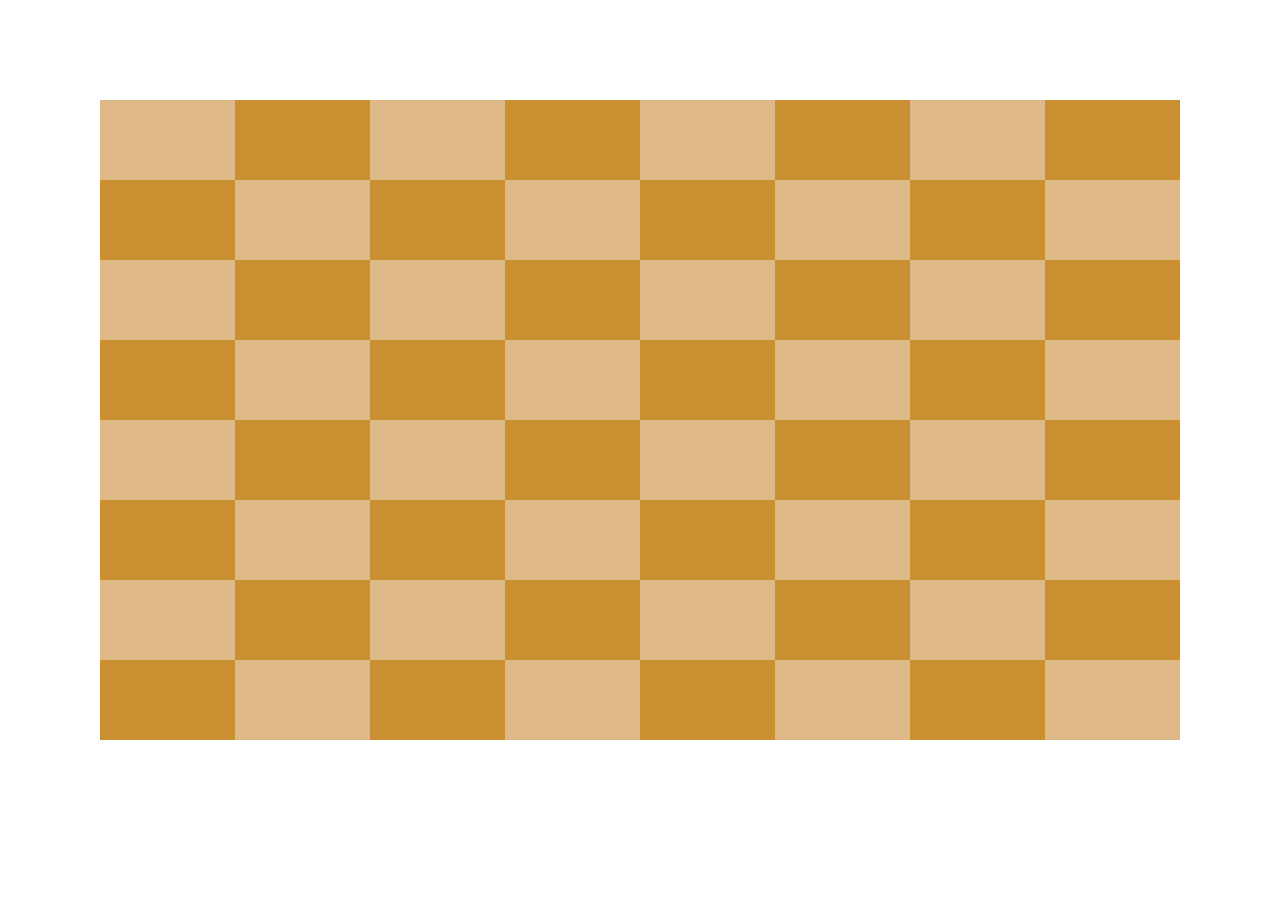
<file: flexbox_homework/chessboard.html>
<!DOCTYPE html>
<html lang="en">
<head>
    <meta charset="UTF-8">
    <meta http-equiv="X-UA-Compatible" content="IE=edge">
    <meta name="viewport" content="width=device-width, initial-scale=1.0">
    <title>Document</title>
    <style>
        body{
            margin-top: 100px;
            margin-bottom: 100px;
            margin-left: 100px;
            margin-right: 100px;
        }
        .dc{
            width: 100%;
            display: flex;
            flex-direction: row;

            
        }
        .tan{
            background-color: burlywood;
            height: 80px;
            width: 12.5%;
        }
        .brown{
            background-color: rgb(202, 143, 48);
            height: 80px;
            width: 12.5%;
        }
    </style>
</head>
<body>
    <div class="dc">
        <div class="tan"></div>
        <div class="brown"></div>
        <div class="tan"></div>
        <div class="brown"></div>
        <div class="tan"></div>
        <div class="brown"></div>
        <div class="tan"></div>
        <div class="brown"></div>
    </div>
    <div class="dc">
        <div class="brown"></div>
        <div class="tan"></div>
        <div class="brown"></div>
        <div class="tan"></div>
        <div class="brown"></div>
        <div class="tan"></div>
        <div class="brown"></div>
        <div class="tan"></div>
    </div>
    <div class="dc">
        <div class="tan"></div>
        <div class="brown"></div>
        <div class="tan"></div>
        <div class="brown"></div>
        <div class="tan"></div>
        <div class="brown"></div>
        <div class="tan"></div>
        <div class="brown"></div>
    </div>
    <div class="dc">
        <div class="brown"></div>
        <div class="tan"></div>
        <div class="brown"></div>
        <div class="tan"></div>
        <div class="brown"></div>
        <div class="tan"></div>
        <div class="brown"></div>
        <div class="tan"></div>
    </div>
    <div class="dc">
        <div class="tan"></div>
        <div class="brown"></div>
        <div class="tan"></div>
        <div class="brown"></div>
        <div class="tan"></div>
        <div class="brown"></div>
        <div class="tan"></div>
        <div class="brown"></div>
    </div>
    <div class="dc">
        <div class="brown"></div>
        <div class="tan"></div>
        <div class="brown"></div>
        <div class="tan"></div>
        <div class="brown"></div>
        <div class="tan"></div>
        <div class="brown"></div>
        <div class="tan"></div>
    </div>
    <div class="dc">
        <div class="tan"></div>
        <div class="brown"></div>
        <div class="tan"></div>
        <div class="brown"></div>
        <div class="tan"></div>
        <div class="brown"></div>
        <div class="tan"></div>
        <div class="brown"></div>
    </div>
    <div class="dc">
        <div class="brown"></div>
        <div class="tan"></div>
        <div class="brown"></div>
        <div class="tan"></div>
        <div class="brown"></div>
        <div class="tan"></div>
        <div class="brown"></div>
        <div class="tan"></div>
    </div>
</body>
</html>
</file>
<file: box_model_homework/styles.css>
.header{
    background-color: grey;
    height: 75px;
    text-align: center;
    font-size: 50px;
    color: azure;
}
.sidebar{
    width: 40%;
    height: 620px;
    background-color: ghostwhite;
    color: black;
    font-size: 50px;
    text-align: center;
    line-height: 620px;
    float: left;
}
.main{
    width: 60%;
    height: 620px;
    background-color: rgb(202, 202, 202);
    color: black;
    font-size: 50px;
    text-align: center;
    line-height: 620px;
    float: left;
}
.footer{
    background-color: rgb(105, 105, 105);
    text-align: center;
    color: white;
    font-size: 50px;
}
.seperate{
    background-color: skyblue;
    height: 25px;
    text-align: center;
    color: black;
    font-size: 20px;
}
.columnone{
    width: 20%;
    background-color: rgb(109, 143, 255);
    height: 780px;
    text-align: center;
    color: white;
    line-height: 780px;
    font-size: 25px;
    float: left;
}
.columntwo{
    width: 80%;
    background-color: rgb(57, 57, 250);
    height: 780px;
    text-align: center;
    color: white;
    line-height: 780px;
    font-size: 25px;
    float: left;
}
.part21{
    width: 20%;
    background-color: rgb(154, 255, 196);
    height: 780px;
    text-align: center;
    color: black;
    line-height: 780px;
    font-size: 25px;
    float: left;
}
.part22{
    width: 60%;
    background-color: rgb(89, 255, 158);
    height: 780px;
    text-align: center;
    color: black;
    line-height: 780px;
    font-size: 25px;
    float: left;
}
.part23{
    width: 20%;
    background-color: rgb(0, 218, 91);
    height: 780px;
    text-align: center;
    color: black;
    line-height: 780px;
    font-size: 25px;
    float: left;
}
.grid1{
    width: 33.3%;
    background-color: rgb(240, 255, 153);
    height: 250px;
    text-align: center;
    color: black;
    line-height: 250px;
    font-size: 25px;
    float: left;
}
.grid2{
    width: 33.3%;
    background-color: rgb(236, 255, 129);
    height: 250px;
    text-align: center;
    color: black;
    line-height: 250px;
    font-size: 25px;
    float: left;
}
.grid3{
    width: 33.4%;
    background-color: rgb(217, 255, 0);
    height: 250px;
    text-align: center;
    color: black;
    line-height: 250px;
    font-size: 25px;
    float: left;
}
.header2{
    background-color: rgb(226, 190, 143);
    height: 10%;
    text-align: center;
    line-height: 78px;
    font-size: 40px;
}
.c1{
    width: 20%;
    background-color: rgb(253, 227, 193);
    height: 80%;
    text-align: center;
    color: black;
    line-height: 702px;
    font-size: 25px;
    float: left;
}
.c2{
    width: 60%;
    background-color: rgb(251, 219, 176);
    height: 80%;
    text-align: center;
    color: black;
    line-height: 702px;
    font-size: 25px;
    float: left;
}
.c3{
    width: 20%;
    background-color: rgb(236, 204, 161);
    height: 80%;
    text-align: center;
    color: black;
    line-height: 702px;
    font-size: 25px;
    float: left;
}
body{
    height: 780px;
    background-color: rgb(255, 255, 255);
}
.footer2{
    background-color: tan;
    height: 90%;
    line-height: 80px;
    text-align: center;
    font-size: 25px;
}
</file>
